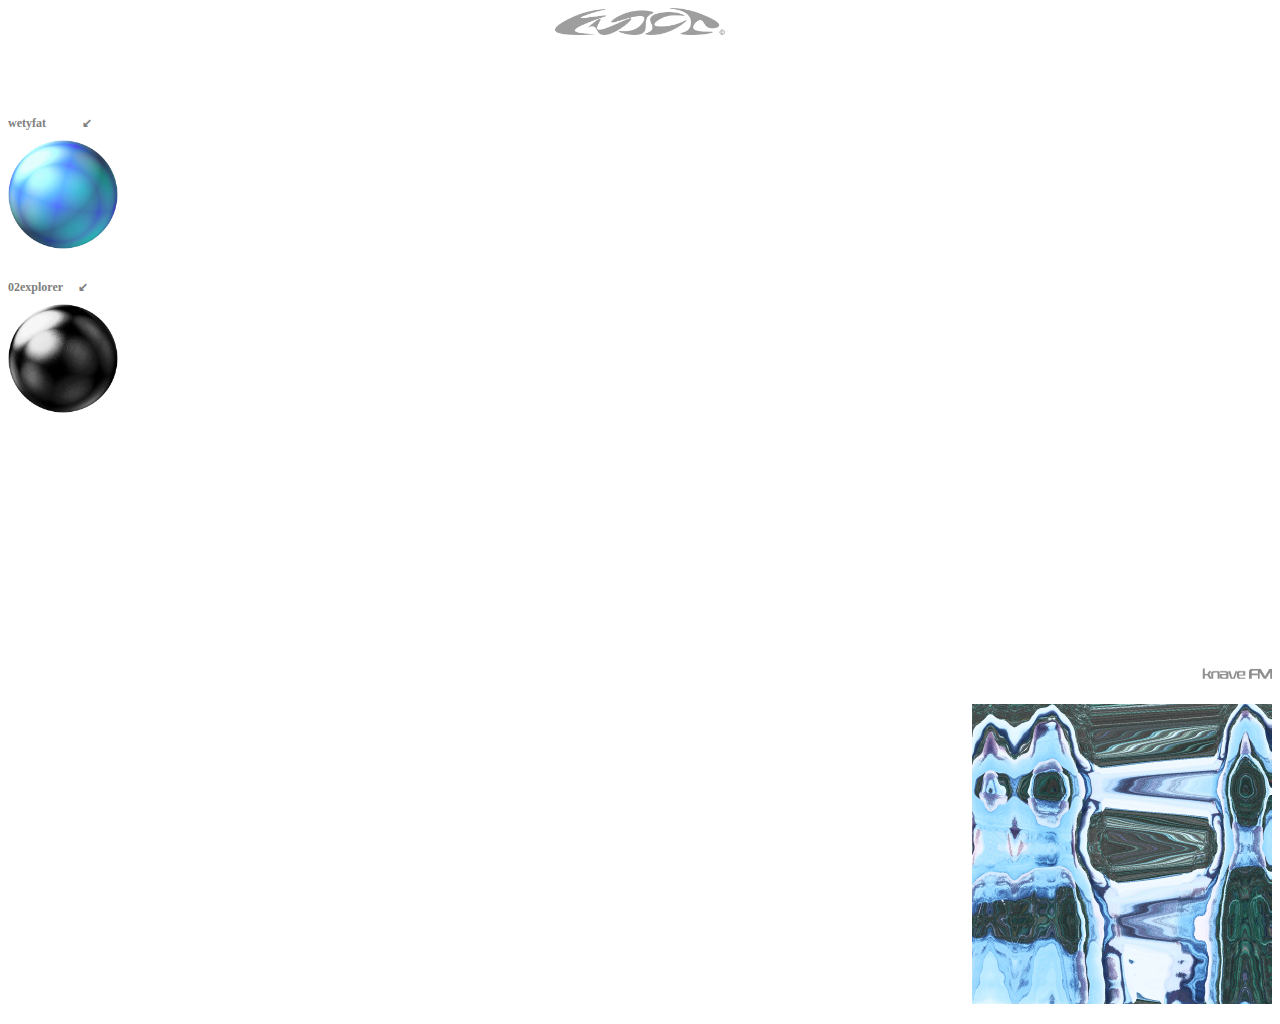
<file: index.html>
<!DOCTYPE html>
<html>
<head>
	<meta charset="utf-8">
	<meta name="viewport" content="width=device-width, initial-scale=1">
	<title></title>
</head>
<title>knave home delivery service</title>
<body>
<body oncontextmenu="return false;" onmousedown="return false;"></body>

<head>
<img src="knaveweblogo.png" style="display:block; margin: auto;" width="170" /><br><br>
<br><br>
<h1>wetyfat　　　↙︎</h1>
<style type="text/css">
h1{
	font-size: 12px;
	background-color: white;
	color: grey;
	font-family: Helvetica Neue;
}
</style>
<a href="https://www.instagram.com/wetyfat/">
<img src="knaveball.png" width="110" ></a><br><br>
<h1>02explorer　 ↙︎</h1>
<style type="text/css">
h1{
	font-size: 12px;
	background-color: white;
	color: grey;
	font-family: Helvetica Neue;
}
</style>
<a href="https://online.fliphtml5.com/ewwcj/tjui/">
<img src="ballexplorer.png" width="110" ></a>

<p>
<img src="fmlogo.png"  width="70" /><br><br>
<a href="fm.html">
	<img src="fm7.jpg" width="300">
</a>
</p>
<style type="text/css">
p{
   margin-top: 250px;
   text-align: right;
}	
</style>

</head>
</body>
</body>
</html>
</file>
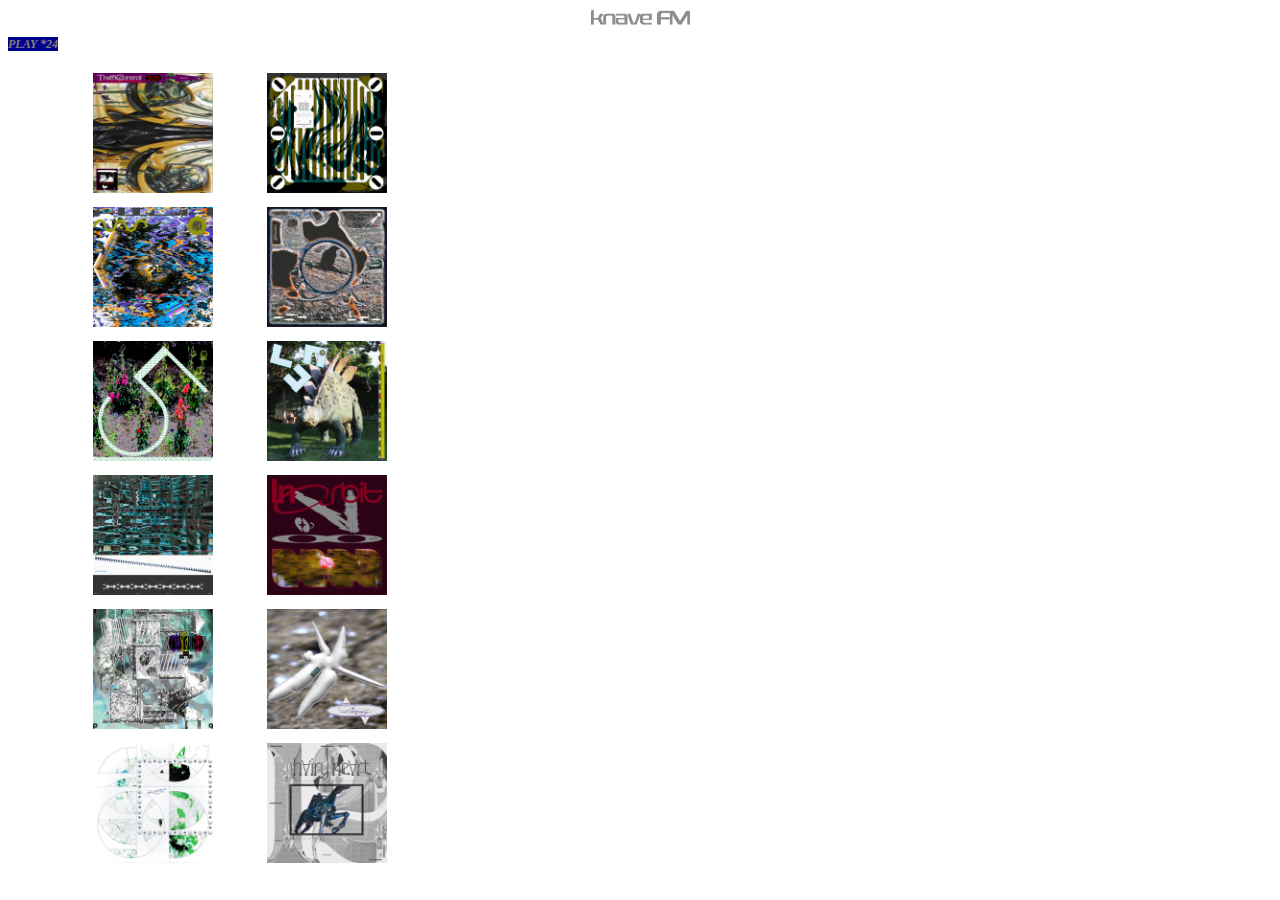
<file: fm.html>
<!DOCTYPE html>
<html>
<head>
	<meta charset="utf-8">
	<meta name="viewport" content="width=device-width, initial-scale=1">
	<link rel="stylesheet" href="fm.css">
	<title></title>
</head>
<title>knve fm</title>
<body>
<body oncontextmenu="return false;" onmousedown="return false;">
<head>
<img src="fmlogo.png" style="display:block; margin: auto;" width="100" />
<h1>
<span style="background-color: darkblue;">PLAY *24</span>
</h1>
<style type="text/css">
h1{
	font-size: 12px;
	color: grey;
	font-family: "Times New Roman";
	font-style: italic;
}
</style>
<div class="center">
	<ul>
		<li>
			<ol>
				<li>
					<a href="https://music.apple.com/jp/playlist/jan-24/pl.u-6mo41K3uBXpYlB5">
						<img src="124.jpg">
					</a>
<li>					<a href="https://music.apple.com/jp/playlist/mar-24/pl.u-leylMd8TjrApgje">
						<img src="324.jpg">
					</a></li>
					<li><a href="https://music.apple.com/jp/playlist/may-24/pl.u-LdbqzkrCxvKrjxl">
						<img src="524.jpg">
					</a></li>
					<li><a href="https://music.apple.com/jp/playlist/jul-24/pl.u-Ldbqz1dCxvKrjxl">
						<img src="724.jpg">
					</a></li>
					<li><a href="https://music.apple.com/jp/playlist/sep-24/pl.u-AkAmzGku2qaMW2k">
						<img src="924.jpg">
					</a></li>
				</a></li>
					<li><a href="https://music.apple.com/jp/playlist/nov-24/pl.u-PDb42MVTLpXBPLx">
						<img src="1124.jpg">
					</a></li>
				</li>
			</ol>
		</li>
		<li>
			<ol>
			<li><a href="https://music.apple.com/jp/playlist/feb-24/pl.u-Ldbqzm5TxvKrjxl">
						<img src="224.jpg">
					</a></li>
					<li><a href="https://music.apple.com/jp/playlist/apr-24/pl.u-6mo416KTBXpYlB5">
						<img src="424.jpg">
					</a></li>
					<li><a href="https://music.apple.com/jp/playlist/jun-24/pl.u-Ymb0E2gHP0XeZPk">
						<img src="624.jpg">
					</a></li>
					<li><a href="https://music.apple.com/jp/playlist/aug-24/pl.u-vxy6KlMCzZmxlzX">
						<img src="824.jpg">
					</a></li>
					<li><a href="https://music.apple.com/jp/playlist/oct-24/pl.u-b3b8a99uyBgY5yb">
						<img src="1024.jpg">
						</a></li>
					<li><a href="https://music.apple.com/jp/playlist/dec-24/pl.u-b3b8al4fyBgY5yb">
						<img src="1224.jpg">
					</a></li>
					</a></li>
		</ol>
		</li>
	</ul>
</div>

</head>
</body>
</body>
</html>
</file>
<file: fm.css>
@charset "UTF-8"
.center{
	margin:  auto;
	text-align: left;
}
.center ul , .center ul li ol {
	list-style-type: none;
}
.center ul li {
	display: inline-block;
	vertical-align: top;
}
.center ul li ol li {
	display: list-item;
	padding: 5px;
}
.center ul li ol li img {
	width: 120px;
}
</file>
